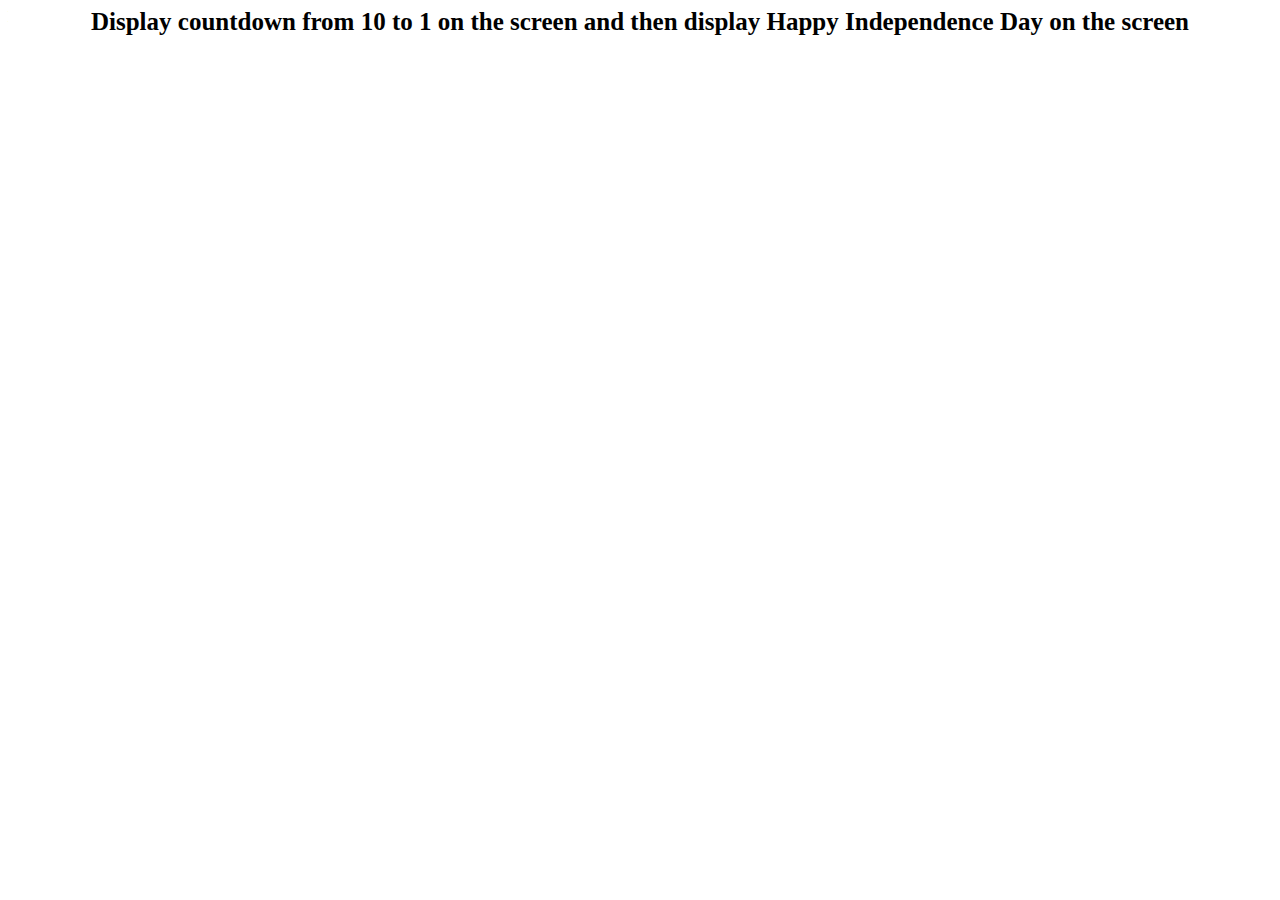
<file: DAY-21/index.html>
<!DOCTYPE html>
<html lang="en">

<head>
    <meta charset="UTF-8">
    <meta http-equiv="X-UA-Compatible" content="IE=edge">
    <meta name="viewport" content="width=device-width, initial-scale=1.0">
    <title>Document</title>
</head>

<body>
    <div id="center">
        <b>Display countdown from 10 to 1 on the screen and then display Happy Independence Day on the screen</b>
        <h3 id="display"></h3>
    </div>
    <script src="script.js">hhs</script>
</body>

</html>
</file>
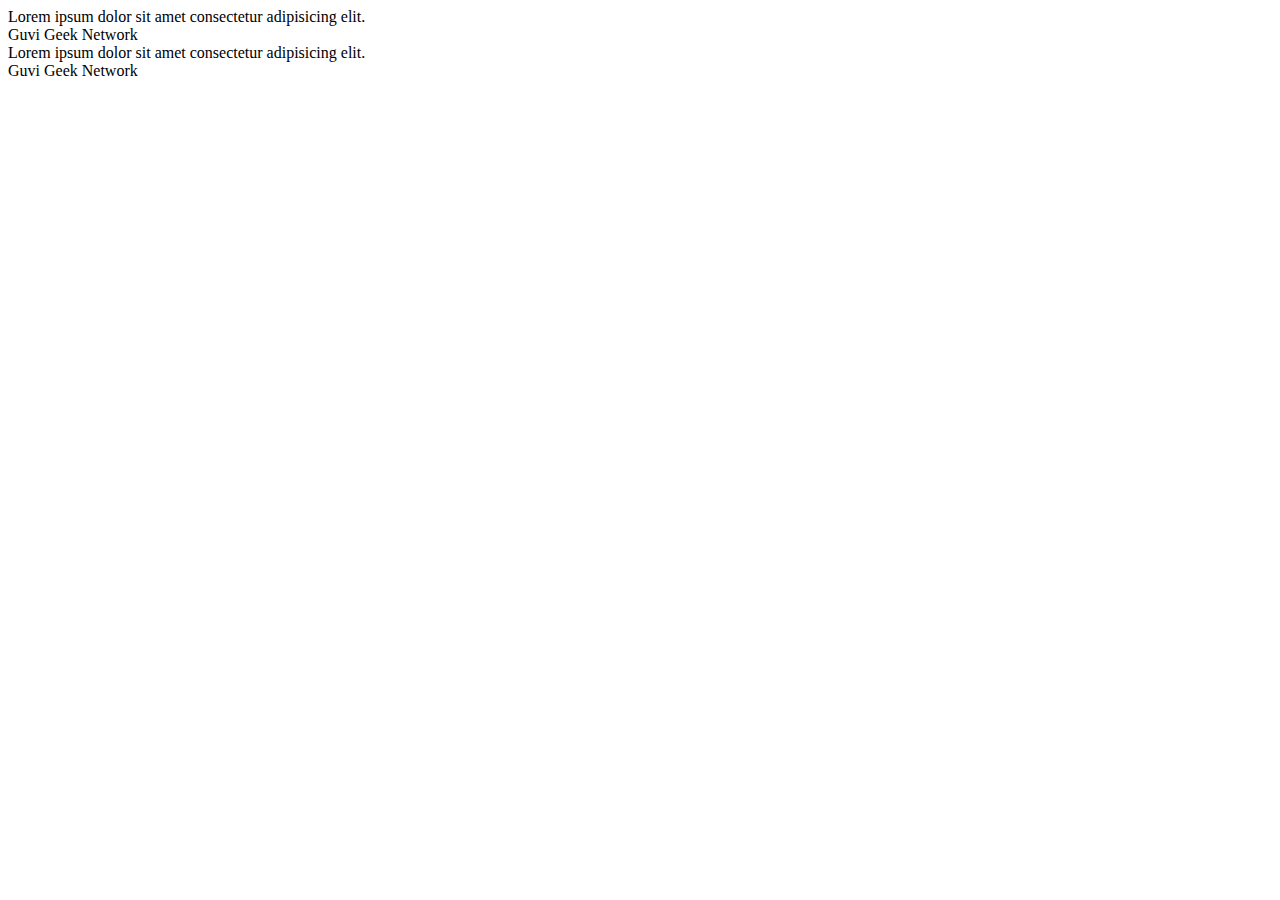
<file: DAY-11 HTML/1.html>
<!-- Fix the bugs -->
<!-- 1.
<html lang="en">

<head>
    <title>Document

<body>
    guvi
    </title>
    </head>
    <div>
        Lorem ipsum dolor sit amet consectetur adipisicing elit.
        <div>
            <div>
                Guvi Geek Network
            </div>
</body>
</html> -->
<html lang="en">

<head>
    <title>Document guvi
    </title>
</head>

<body>
    <div>
        Lorem ipsum dolor sit amet consectetur adipisicing elit.
    </div>
    <div>
        Guvi Geek Network
    </div>
</body>

</html>

<!-- 2.
    <html lang="en">
    <head>
        <title>Document
            <body>
                guvi
    </head>
    <div>
        Lorem ipsum dolor sit amet consectetur adipisicing elit.
        <div>
            <div>
                Guvi Geek Network
            </div>
        </body>
    </html> -->
<html lang="en">

<head>
    <title>Document guvi
    </title>
</head>

<body>
    <div>
        Lorem ipsum dolor sit amet consectetur adipisicing elit.
    </div>
    <div>
        Guvi Geek Network
    </div>
</body>

</html>
</file>
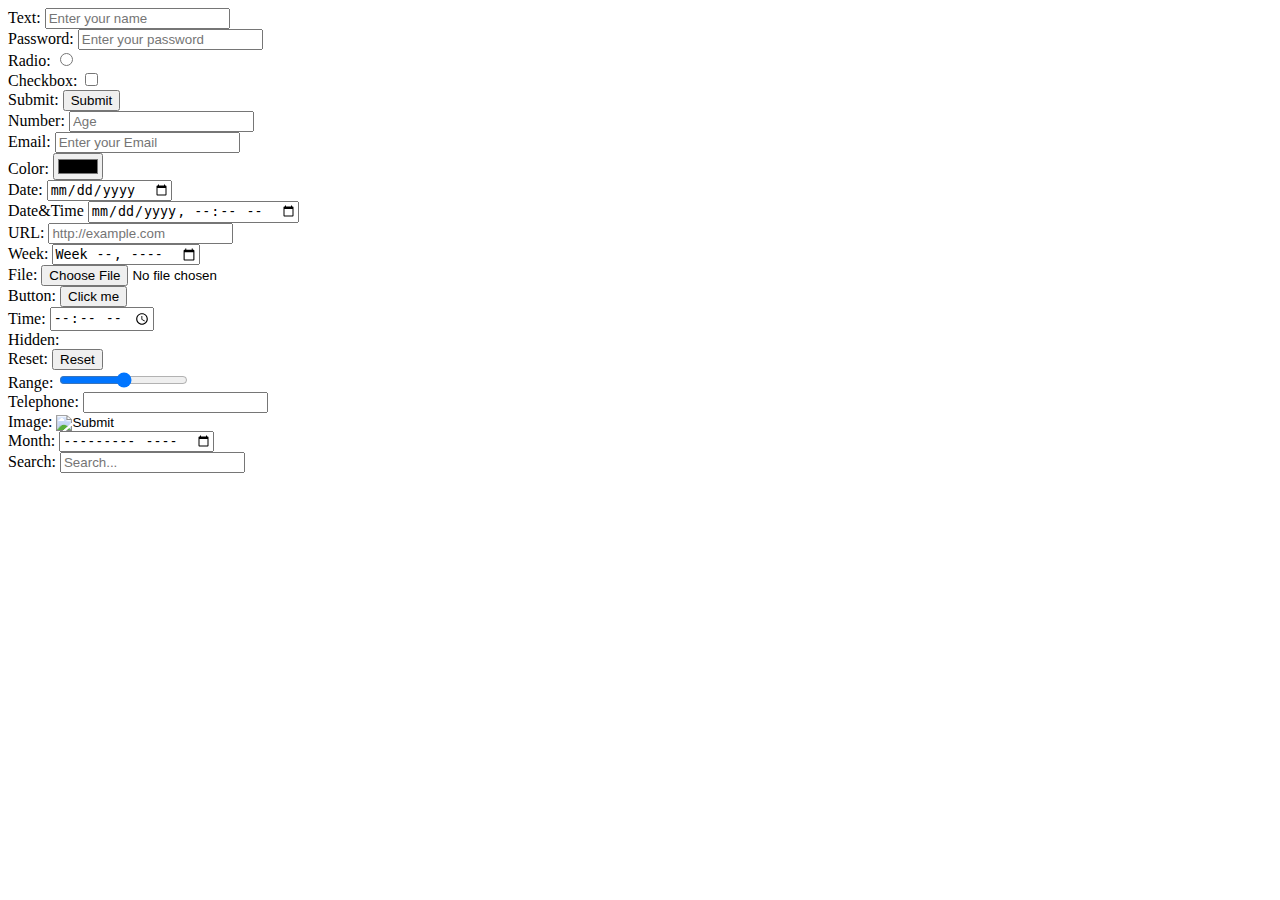
<file: DAY-11 HTML/10.html>
<!DOCTYPE html>
<html lang="en">

<head>
    <meta charset="UTF-8" />
    <meta http-equiv="X-UA-Compatible" content="IE=edge" />
    <meta name="viewport" content="width=device-width, initial-scale=1.0" />
    <title>
        Create an HTML page, which should contain all types of input elements.
    </title>
</head>

<body>

    <label>Text: </label>
    <input type="text" placeholder="Enter your name" /><br />
    <label>Password:</label>
    <input type="password" placeholder="Enter your password" /><br />
    <label>Radio:</label> 
    <input type="radio" /><br />
    <label>Checkbox:</label> 
    <input type="checkbox" /><br />
    <label>Submit:</label> 
    <input type="submit" /><br />
    <label>Number:</label>
    <input type="number" placeholder="Age" /><br />
    <label>Email:</label>
    <input type="email" placeholder="Enter your Email" /><br />
    <label>Color:</label>
    <input type="color" /><br />
    <label>Date:</label>
    <input type="date" /><br />
    <label>Date&Time</label>
    <input type="datetime-local" /><br />
    <label>URL:</label>
    <input type="url" placeholder="http://example.com" /><br />
    <label>Week:</label> 
    <input type="week" /><br />
    <label>File:</label> 
    <input type="file" /><br />
    <label>Button:</label>
    <input type="button" onclick="alert('Welcome!!!')" value="Click me" /><br />
    <label>Time:</label> 
    <input type="time" /><br />
    <label>Hidden:</label>
    <input type="hidden" /><br />
    <label>Reset:</label> 
    <input type="reset" /><br />
    <label>Range:</label>
    <input type="range" /><br />
    <label>Telephone:</label>
    <input type="tel" /><br />
    <label>Image:</label>
    <input type="image"
        src="https://www.pngplay.com/wp-content/uploads/1/Login-PNG-Free-Commercial-Use-Images.png" width="100px"/><br />
    <label>Month:</label>
    <input type="month" /><br />
    <label>Search:</label> 
    <input type="search" placeholder="Search..." /><br />
</body>
</html>
</file>
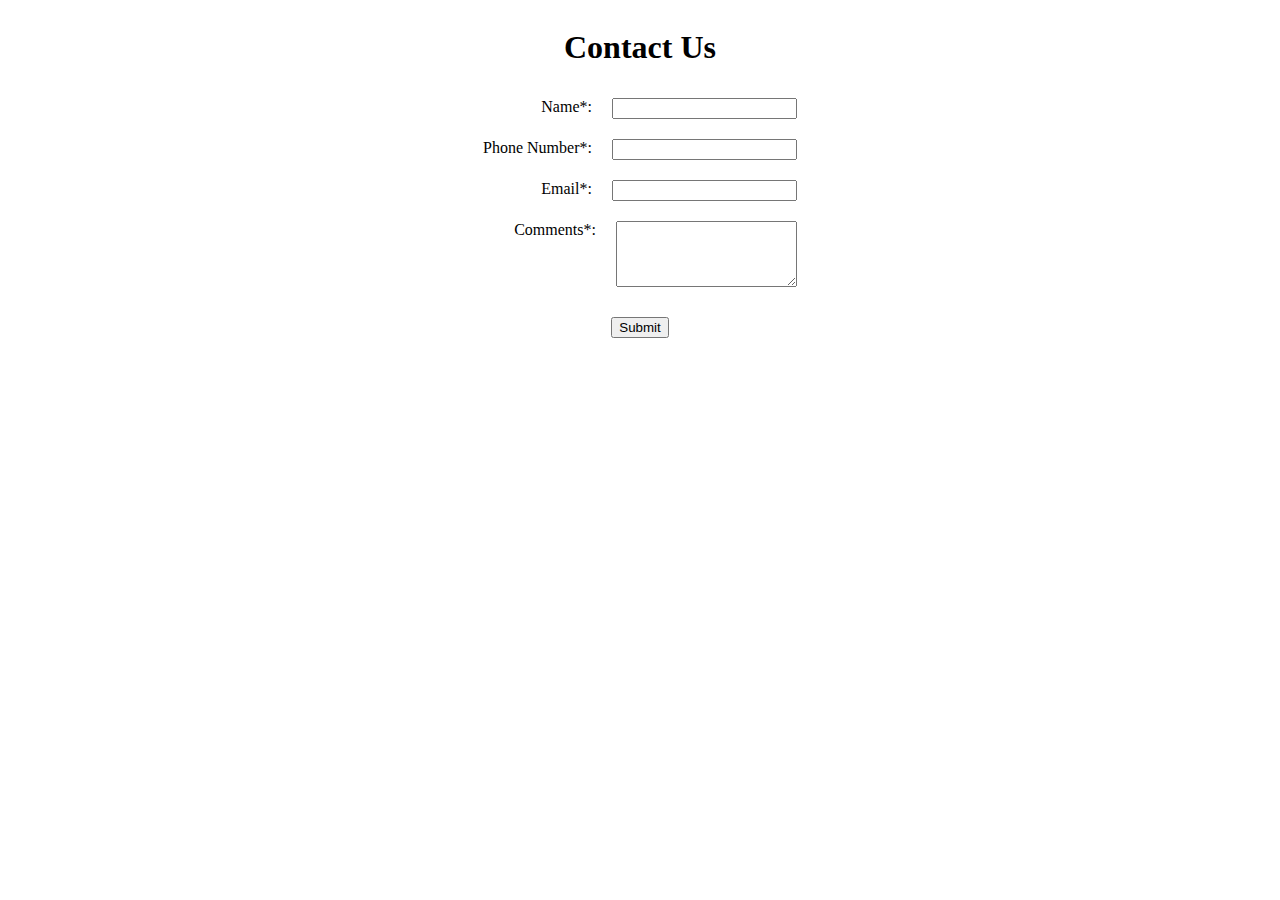
<file: DAY-11 HTML/2.html>
<!DOCTYPE html>
<html lang="en">
  <head>
    <meta charset="UTF-8" />
    <meta http-equiv="X-UA-Compatible" content="IE=edge" />
    <meta name="viewport" content="width=device-width, initial-scale=1.0" />
    <title>Design a contact us form with all fields as required.</title>
    <style>
      body {
        display: grid;
        place-items: center;
      }
      div {
        padding: 10px;
        display: flex;
        flex-direction: row;
        justify-content: flex-end;
      }
      .container {
        height: 100%;
        width: 100%;
        justify-content: center;
      }
      input,
      textarea {
        display: flex;
        margin-left: 20px;
      }
    </style>
  </head>
  <body>
    <h1>Contact Us</h1>
    <div class="container">
      <form action="">
        <div>
          <label>Name<span>*</span>:</label>
          <input type="text" required/>
        </div>
        <div>
          <label>Phone Number<span>*</span>:</label>
          <input type="text" required/>
        </div>
        <div>
          <label>Email<span>*</span>:</label>
          <input type="text" required/>
        </div>
        <div>
          <label>Comments<span>*</span>:</label>
          <textarea name="comment" cols="20" rows="4"></textarea>
        </div>
      </form>
    </div>
    <button>Submit</button>
  </body>
</html>
</file>
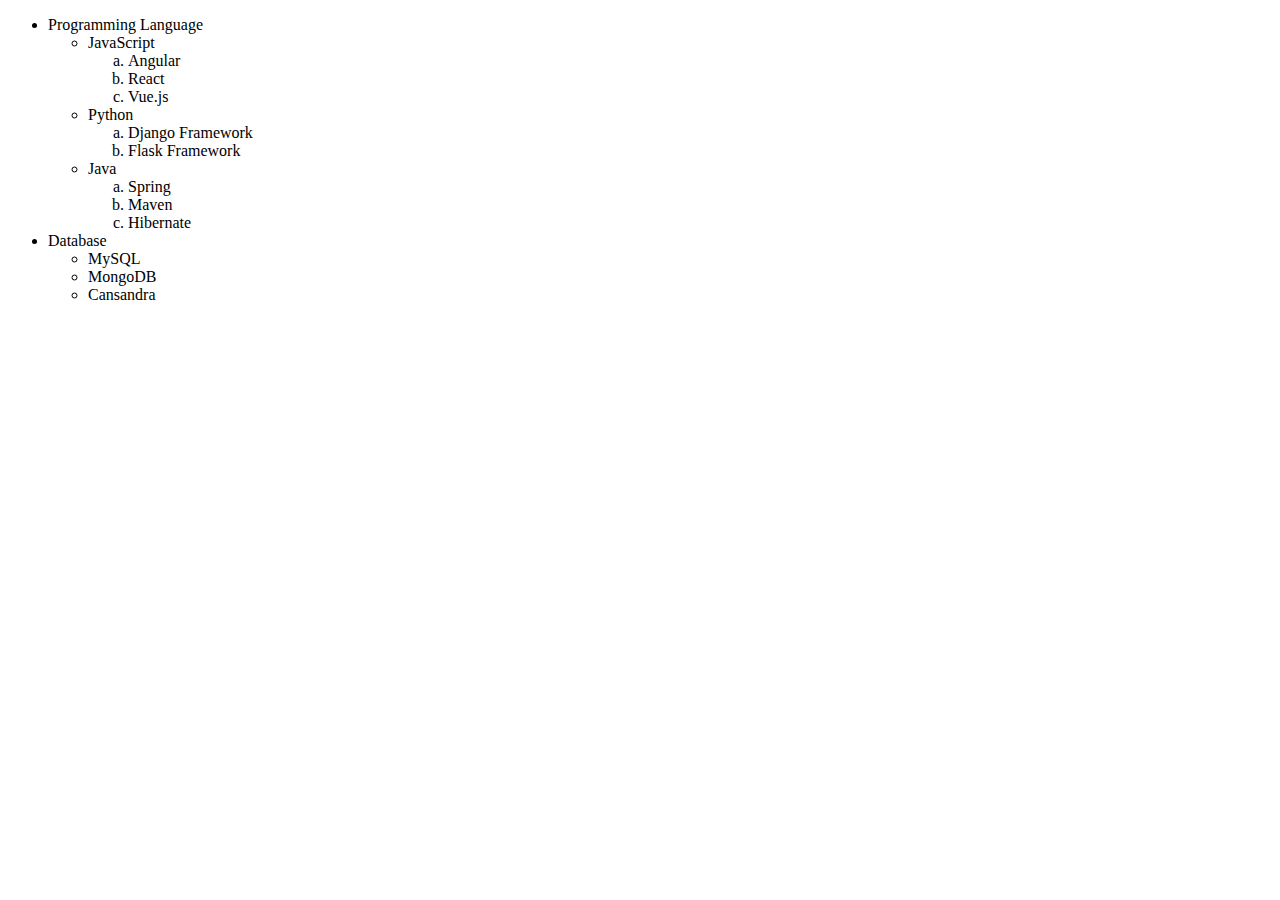
<file: DAY-11 HTML/3.html>
<!DOCTYPE html>
<html lang="en">

<head>
    <meta charset="UTF-8">
    <meta http-equiv="X-UA-Compatible" content="IE=edge">
    <meta name="viewport" content="width=device-width, initial-scale=1.0">
    <title>Use certain HTML elements to display the following in a HTML page
    </title>
</head>

<body>
    <ul>
        <li>Programming Language</li>
        <ul>
            <li>JavaScript</li>
            <ul style="list-style-type: lower-alpha">
                <li>Angular</li>
                <li>React</li>
                <li>Vue.js</li>
            </ul>
            <li>Python</li>
            <ul style="list-style-type: lower-alpha">
                <li>Django Framework</li>
                <li>Flask Framework</li>
            </ul>
            <li>Java</li>
            <ul style="list-style-type: lower-alpha">
                <li>Spring</li>
                <li>Maven</li>
                <li>Hibernate</li>
            </ul>
        </ul>


        <li>Database</li>
        <ul>
            <li>MySQL</li>
            <li>MongoDB</li>
            <li>Cansandra</li>
        </ul>
    </ul>
</body>

</html>
</file>
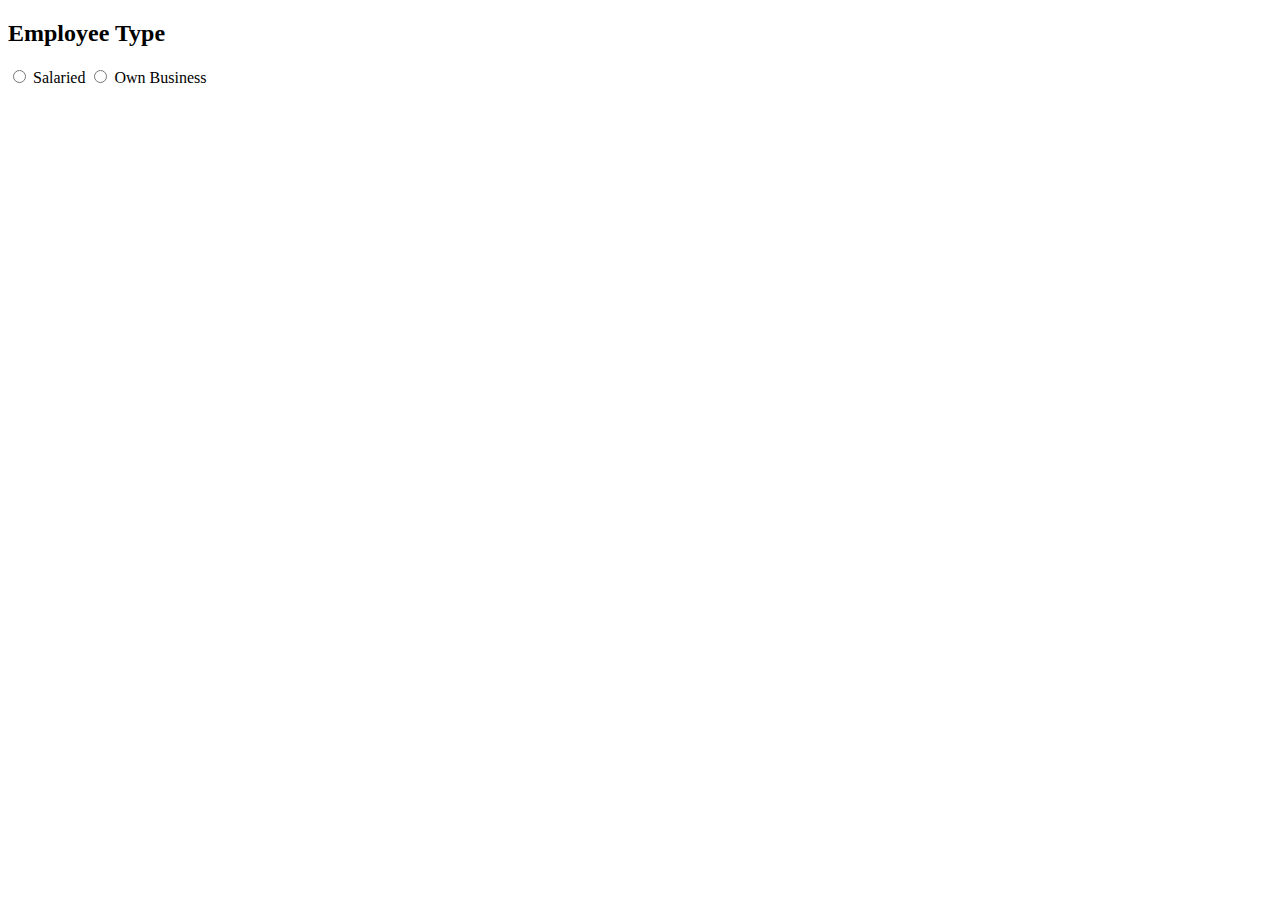
<file: DAY-11 HTML/5.html>
<!DOCTYPE html>
<html lang="en">
  <head>
    <meta charset="UTF-8" />
    <meta http-equiv="X-UA-Compatible" content="IE=edge" />
    <meta name="viewport" content="width=device-width, initial-scale=1.0" />
    <title>
      In the form, add two radio buttons with grouping them for employee
      type(Salaried and own business)
    </title>
  </head>
  <body>
    <form action="">
      <h2>Employee Type</h2>
      <input type="radio" name="s" />
      <label>Salaried</label>
      <input type="radio" name="s" />
      <label>Own Business</label>
    </form>
  </body>
</html>
</file>
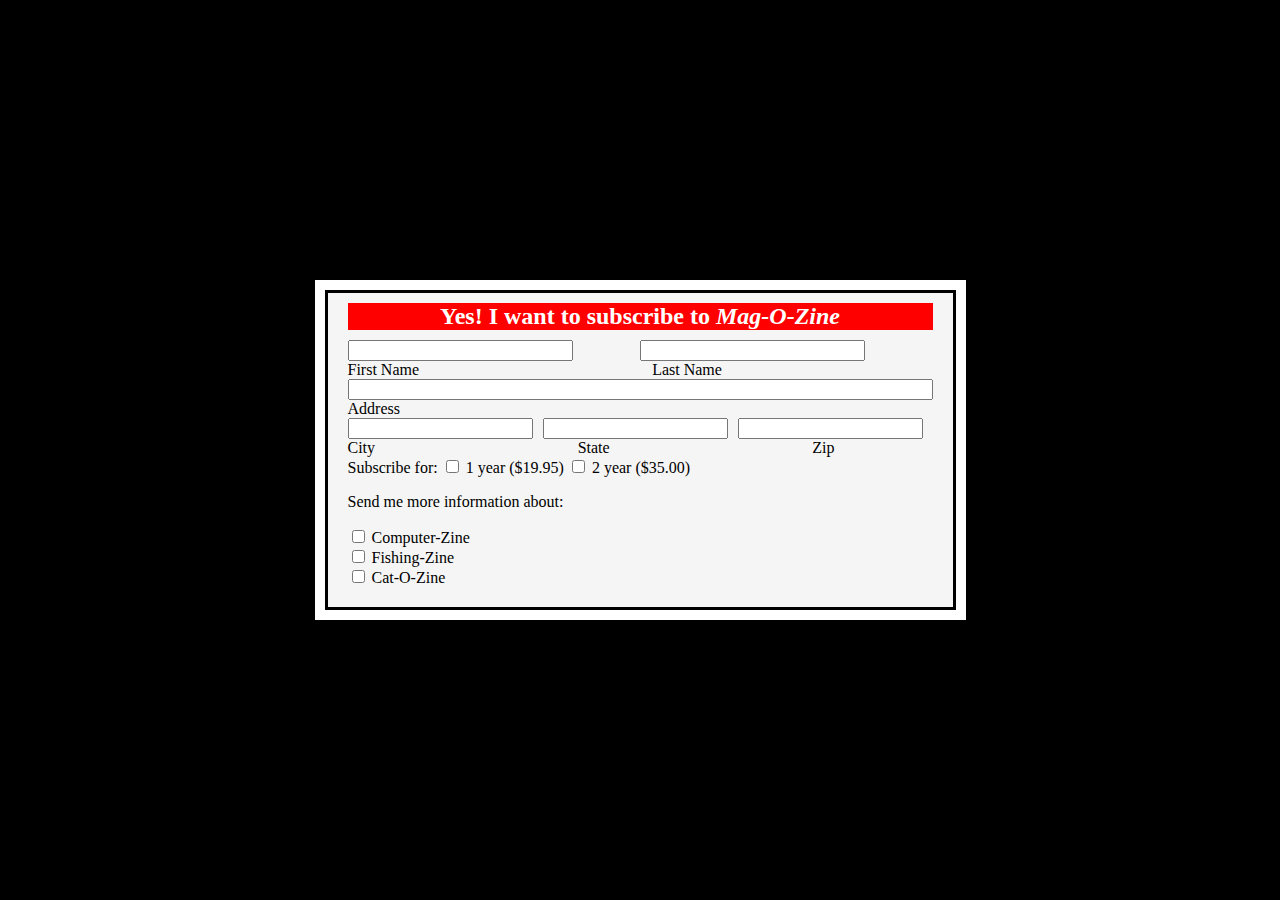
<file: DAY-11 HTML/6.html>
<!DOCTYPE html>
<html lang="en">

<head>
    <meta charset="UTF-8">
    <meta http-equiv="X-UA-Compatible" content="IE=edge">
    <meta name="viewport" content="width=device-width, initial-scale=1.0">
    <title>Design form shown in the link
        (http://evc-cit.info/cit040/formguide/card_0.png)</title>
    <style>
        body {
            margin: 0px;
            padding: 0px;
        }

        .name
          {
            display: flex;
            justify-content: space-between;
            flex-direction: row;
        }

        .box {
            display: flex;
            justify-content: space-between;
            flex-direction: row;
        }

        body {
            height: 100vh;
            display: flex;
            align-items: center;
            justify-content: center;
            background-color: black;
        }

        section {
            display: inline-block;
            border: 3px solid black;
            padding: 20px;
            padding-top: 0px;
            outline-style: solid;
            outline-color: white;
            outline-width: 10px;
            background-color: whitesmoke;
        }

        h2 {
            margin: 10px 0px;
            background-color: red;
            color: white;
            text-align: center;
        }
    </style>
</head>
<body>
    <form action="">
<section>
    <h2>Yes! I want to subscribe to <i> Mag-O-Zine</i></h2>
    <div class="main">
        <div class="box">
            <input type="text" size="25" />
            <input type="text" size="25" /> <br />
        </div>
        <div class="name">
            <label for="">First Name</label>
            <label for="" style="margin-right: 36%">Last Name</label>
        </div>
        <div>
            <input type="text" class="address" size="70" />
            <br />
            <label for="">Address</label>
        </div>
        <div class="box">
            <input type="text" />
            <input type="text" />
            <input type="number" size="10 " /> <br />
        </div>
        <div class="name">
            <label for="">City</label>
            <label for="">State</label>
            <label for="" style="margin-right: 98px">Zip</label>
        </div>
        <div>

            <label for="">Subscribe for:</label>
            <input type="checkbox" name="s" />
            <label for="">1 year ($19.95)</label>
            <input type="checkbox" name="s" />
            <label for="">2 year ($35.00)</label>

        </div>
        <div>
            <p>Send me more information about:</p>
            <input type="checkbox" name="" id="" />
            <label for="">Computer-Zine</label> <br />
            <input type="checkbox" name="" id="" />
            <label for="">Fishing-Zine</label> <br />
            <input type="checkbox" name="" id="" />
            <label for="">Cat-O-Zine</label> <br />
        </div>
    </div>
</section>
</form>
</body>

</html>
</file>
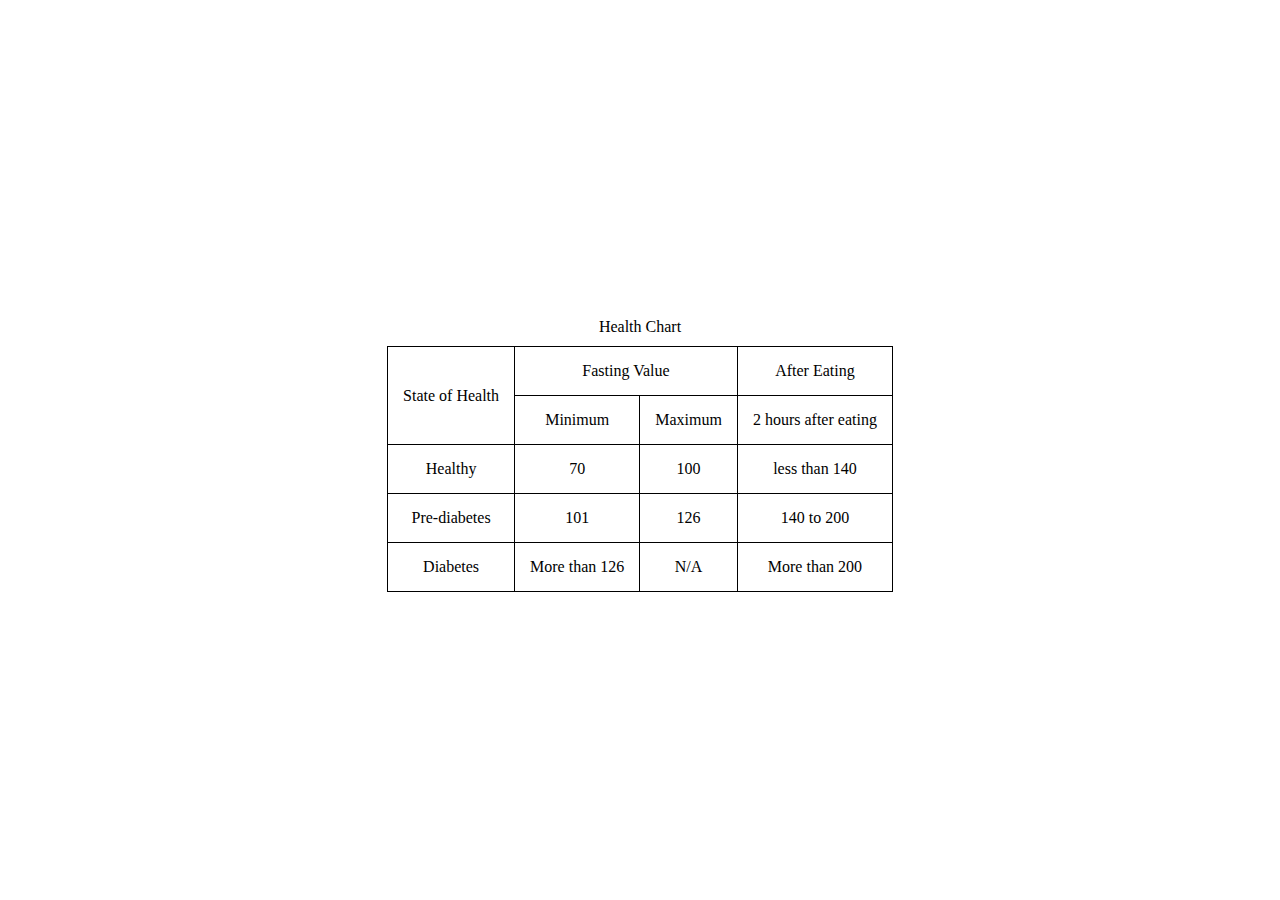
<file: DAY-11 HTML/7.html>
<!DOCTYPE html>
<html lang="en">
<head>
    <meta charset="UTF-8">
    <meta http-equiv="X-UA-Compatible" content="IE=edge">
    <meta name="viewport" content="width=device-width, initial-scale=1.0">
    <title>Use the table tag to design given image Click here
      (https://www.bapugraphics.com/assets/img/port_upload_dir/table-4.jpg)</title>
    <style>
      body{
        margin: 0px;
        padding: 0px;
      }
      h{
        padding: 10px;
      }
      tr,
      td,
      table {
        border: 1px solid black;
        border-collapse: collapse;
        text-align: center;
        padding: 15px;
      }
      section{
        display: flex;
        align-items: center;
        justify-content: center;
        flex-direction: column;
        height: 100vh;
        background-color: white;
      }
    </style>
</head>
<body>
    <section>
        <caption><h>Health Chart</h></caption>
        <table>
            <thead>
                <tr>
                  <td rowspan="2">State of Health</td>
                  <td colspan="2">Fasting Value</td>
                  <td>After Eating</td>
                </tr>
                <tr>
                  <td>Minimum</td>
                  <td>Maximum</td>
                  <td>2 hours after eating</td>
                </tr>
              </thead>
              <tbody>
                <tr>
                  <td>Healthy</td>
                  <td>70</td>
                  <td>100</td>
                  <td>less than 140</td>
                </tr>
                <tr>
                  <td>Pre-diabetes</td>
                  <td>101</td>
                  <td>126</td>
                  <td>140 to 200</td>
                </tr>
                <tr>
                  <td>Diabetes</td>
                  <td>More than 126</td>
                  <td>N/A</td>
                  <td>More than 200</td>
                </tr>
              </tbody>
        </table>
    </section>
</body>
</html>
</file>
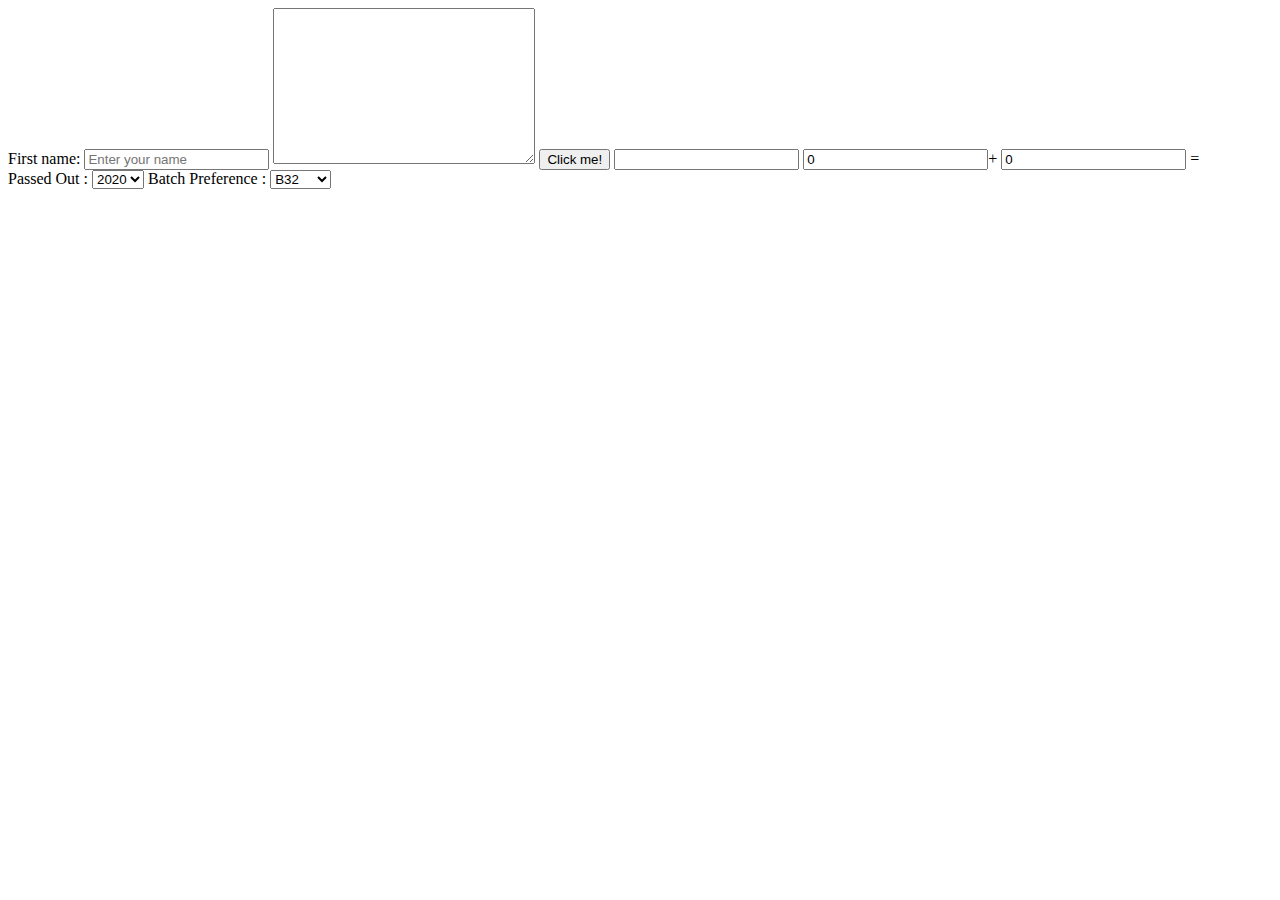
<file: DAY-11 HTML/8.html>
<!DOCTYPE html>
<html lang="en">

<head>
    <meta charset="UTF-8" />
    <meta http-equiv="X-UA-Compatible" content="IE=edge" />
    <meta name="viewport" content="width=device-width, initial-scale=1.0" />
    <title>
        Write HTML input tags snippet to show default values for all Form
        elements.
    </title>
</head>

<body>
    <form action="">
        <!--<input> -->
        <label for="fname">First name:</label>
        <input type="text" id="fname" name="fname" placeholder="Enter your name" />

        <!-- <textarea> -->
        <textarea name="comments" id="" cols="30" rows="10" placeholder="Enter your comments here...">
      </textarea>

        <!-- <button> -->
        <button type="button" onclick="alert('Welcome Here!!!')">
            Click me!
        </button>

        <!-- <datalist> <option> -->
        <input list="browsers" name="browser" />
        <datalist id="browsers">
            <option value="Edge"></option>
            <option value="Chrome"></option>
            <option value="Firefox"></option>
            <option value="Safari"></option>
        </datalist>

        <!-- <output> -->
        <form oninput="x.value = parseInt(a.value) + parseInt( b.value)">
            <input type="number" id="a" value="0" />+
            <input type="number" id="b" value="0" /> =
            <output name="x" for="a b"></output>
        </form>

        <!-- <select> <optgroup> -->
        <label for="passedout">Passed Out : </label>
        <select name="passedout" id="passedout">
            <option>2020</option>
            <option>2021</option>
            <option>2022</option>
            <option>2023</option>
        </select>

        <label for="batch">Batch Preference : </label>
        <select name="batch" id="batch">
            <optgroup label="Weekend">
                <option>B32</option>
                <option>B34</option>
                <option>B35</option>
            </optgroup>
            <optgroup label="Weekday">
                <option>B23</option>
                <option>B56</option>
                <option>B45</option>
            </optgroup>
        </select>

    </form>
</body>

</html>
</file>
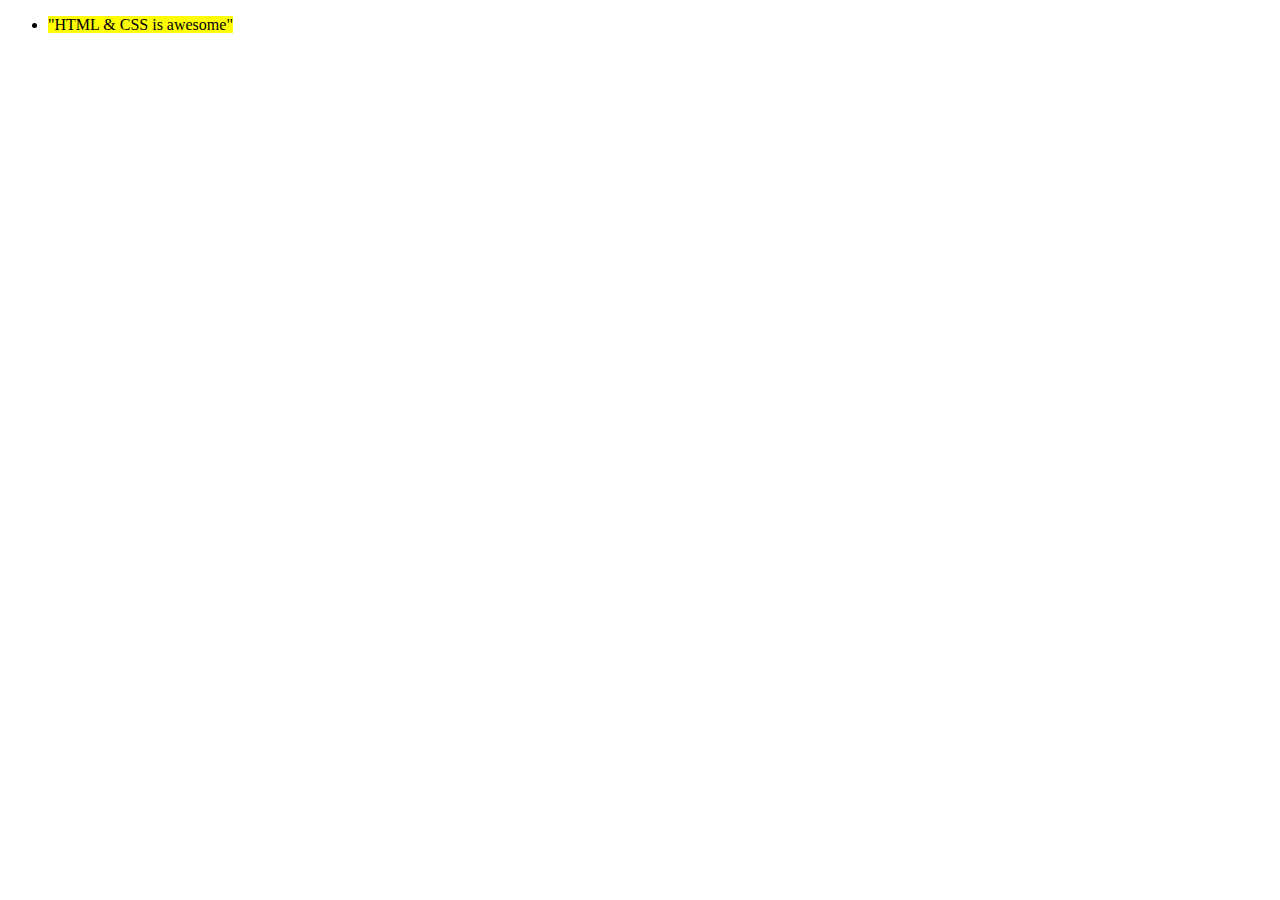
<file: DAY-11 HTML/9.html>
<!DOCTYPE html>
<html lang="en">
  <head>
    <meta charset="UTF-8" />
    <meta http-equiv="X-UA-Compatible" content="IE=edge" />
    <meta name="viewport" content="width=device-width, initial-scale=1.0" />
    <title>
      In your, HTML page add the below line and Highlight it without using any
      CSS.
    </title>
  </head>
  <body>
    <ul>
      <li><mark>"HTML & CSS is awesome"</mark></li>
    </ul>
  </body>
</html>
</file>
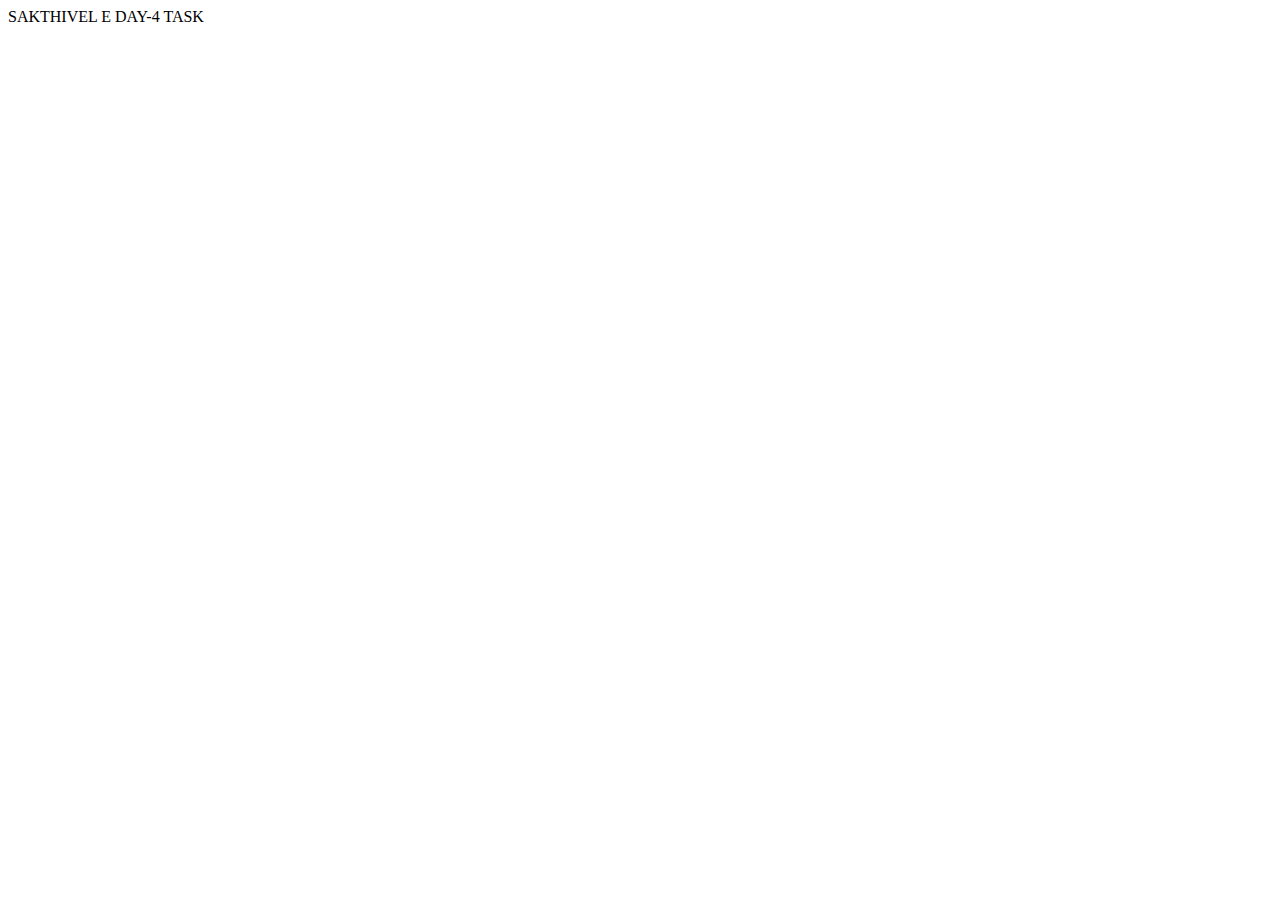
<file: DAY-4/2.html>
<!DOCTYPE html>
<html>
<head>SAKTHIVEL E  DAY-4 TASK</head>
<body>
  <!-- Display all the country flags in console -->
  <script>
      var http = new XMLHttpRequest();
    http.onreadystatechange = function () {
      if (this.readyState == 4 && this.status == 200)
        console.log(this.responseType);
      var obj = JSON.parse(this.responseText);
      let task = []
      obj.forEach((i) => {
        task.push(i.flags.png)
      });
      console.log(task);
      task.forEach((img) => {
        console.log('%c ',' font-size:600px; background:url(' + img + ') no-repeat;');
      })
    }
    http.open("GET", "https://restcountries.com/v3.1/all");
    http.send();
  </script>
  
  <!-- Display the countries name, region, sub region and population -->
  <script>
  var http = new XMLHttpRequest();
    http.onreadystatechange = function () {
      if (this.readyState == 4 && this.status == 200)
        console.log(this.responseType);
      var obj = JSON.parse(this.responseText);
      obj.forEach((i) => {
        console.log("Name of Country :", i.name.common);
        console.log("Region :", i.region);
        console.log("SubRegion :", i.subregion);
        console.log("Population :", i.population);
        console.log("\n");
      });
    }
    http.open("GET", "https://restcountries.com/v3.1/all");
    http.send();
  </script> 
</body>
</html>
</file>
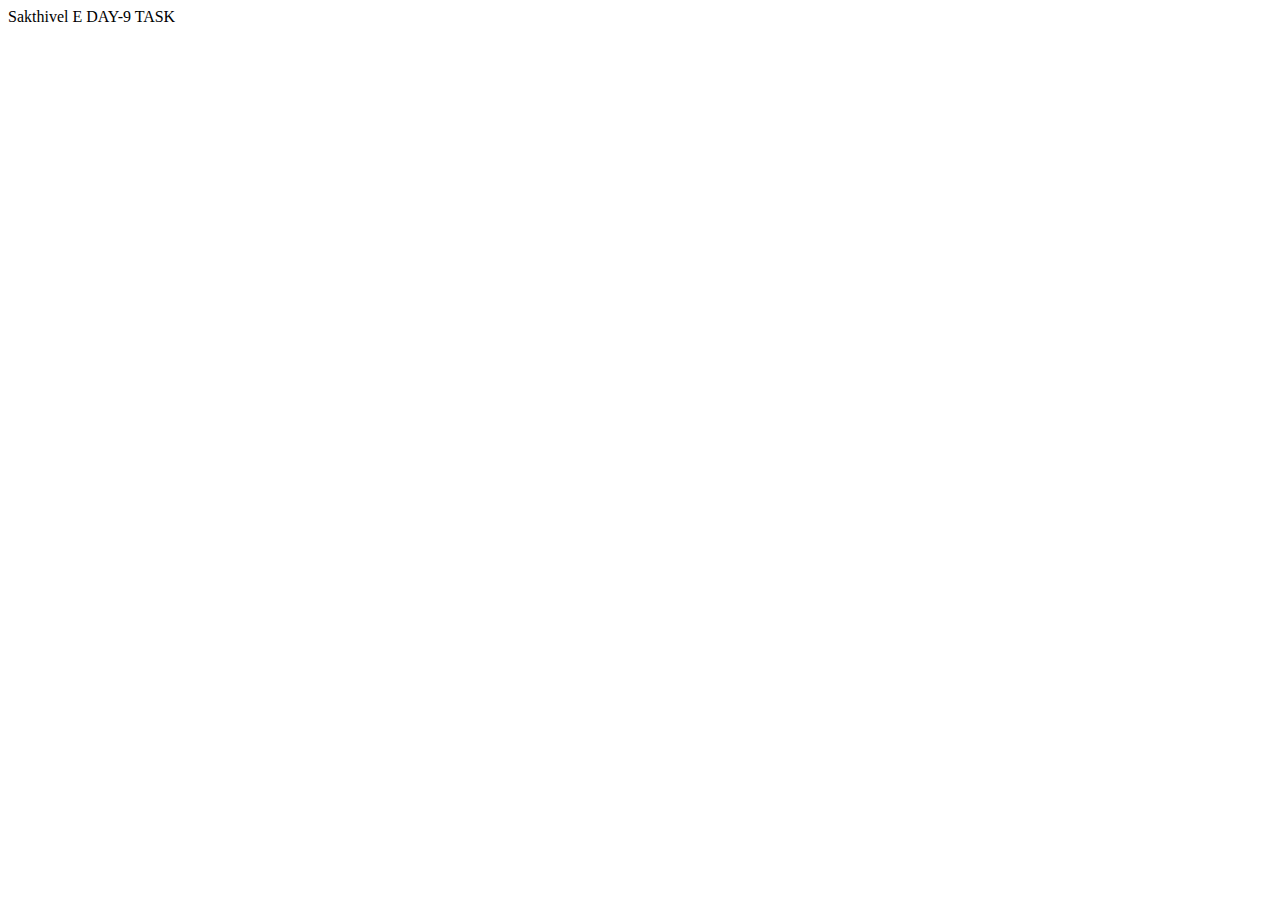
<file: DAY-9 Filter,Reduce/1.html>
<!DOCTYPE html>
<html lang="en">
<head>
    <!-- <meta charset="UTF-8">
    <meta http-equiv="X-UA-Compatible" content="IE=edge">
    <meta name="viewport" content="width=device-width, initial-scale=1.0">
    <title>Document</title> -->Sakthivel E DAY-9 TASK
</head>
<body>
    <script>
        var http = new XMLHttpRequest();
      http.onreadystatechange = function () {
        if (this.readyState == 4 && this.status == 200)
          console.log(this.responseType);
        var obj = JSON.parse(this.responseText);
           obj.forEach(({continents,region})=> console.log(continents,region)); 

      const a=obj.filter(({continents,region})=> continents=="Asia" && region=="Asia").map(({name}) => name);
      console.log(a);

      const b = obj.filter(({currencies})=> currencies=="USD").map(({name})=> name);
      console.log(b);

      const c = obj.filter(({population})=> population<200000).map(({name}) => name);
      console.log(c);

      obj.forEach(con => {
        console.log("countries Name:",con.name)
        console.log("countries Capital:",con.capital)
        console.log("countries flag:",con.flag)
      });

      const d = obj.reduce((sum,{population}) => {
        sum+=population;
        return sum;
      },0)  
      console.log(d)

      }
      http.open("GET", "https://restcountries.com/v3.1/all");
      http.send();
    </script>
    
</body>
</html>
</file>
